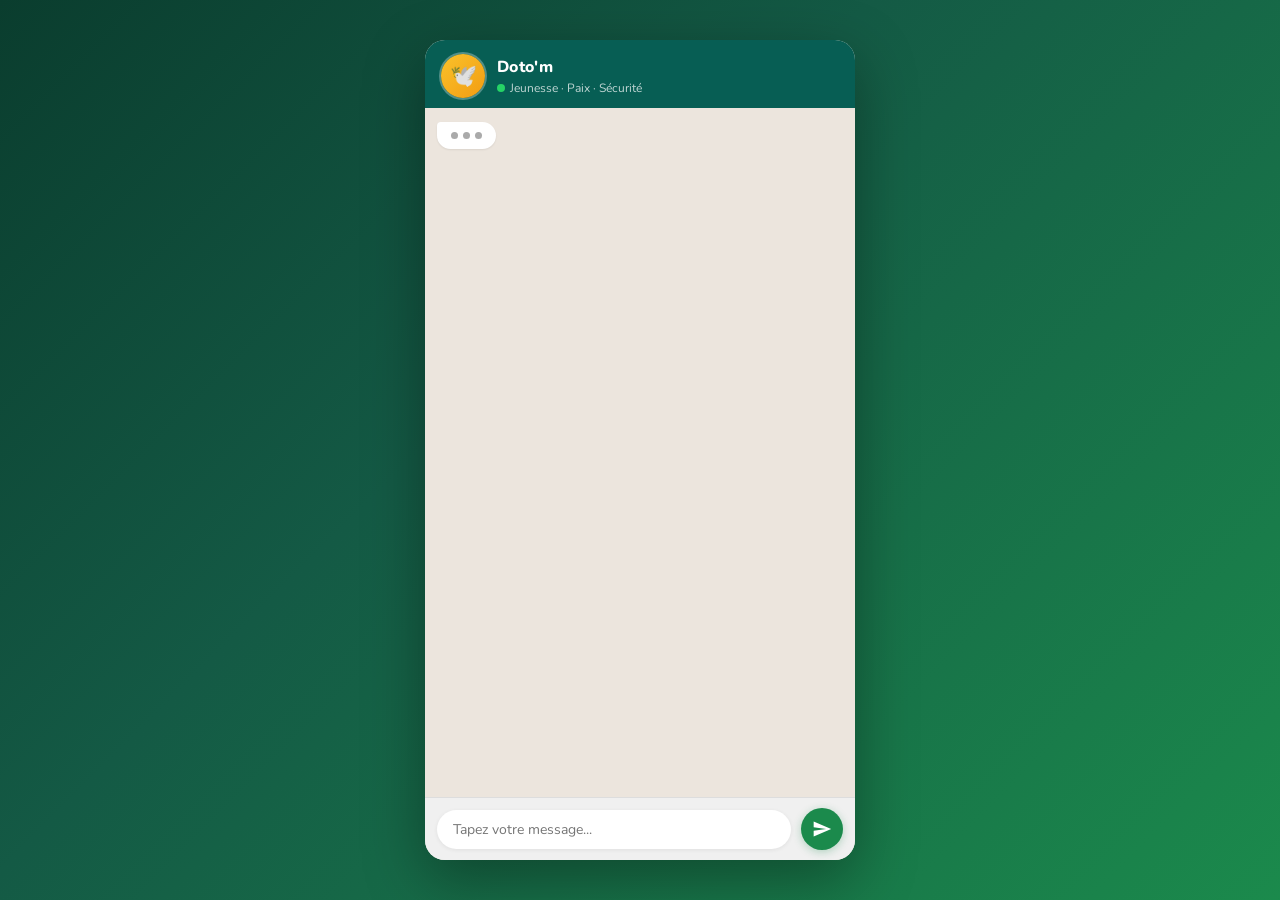
<file: index.html>
<!DOCTYPE html>
<html lang="fr">
<head>
  <meta charset="UTF-8">
  <meta name="viewport" content="width=device-width, initial-scale=1.0">
  <title>Doto'm — Bot Jeunesse, Paix & Sécurité</title>
  <link href="https://fonts.googleapis.com/css2?family=Nunito:wght@400;600;700;800&family=Space+Grotesk:wght@400;500;600&display=swap" rel="stylesheet">
  <link rel="stylesheet" href="style.css">
</head>
<body>

  <div class="chat-wrapper">

    <!-- EN-TÊTE -->
    <div class="chat-header">
      <div class="avatar">🕊️</div>
      <div class="header-info">
        <div class="header-name">Doto'm</div>
        <div class="header-status">
          <div class="status-dot"></div>
          Jeunesse · Paix · Sécurité
        </div>
      </div>
    </div>

    <!-- ZONE DE MESSAGES -->
    <div class="chat-messages" id="dotom-messages"></div>

    <!-- BARRE DE SAISIE -->
    <div class="chat-input-bar">
      <input
        type="text"
        id="dotom-input"
        placeholder="Tapez votre message..."
        onkeydown="if(event.key==='Enter') sendMsg()"
      />
      <button class="send-btn" onclick="sendMsg()" title="Envoyer">
        <svg width="20" height="20" viewBox="0 0 24 24">
          <path d="M2 21l21-9L2 3v7l15 2-15 2z"/>
        </svg>
      </button>
    </div>

  </div>

  <script src="script.js"></script>
</body>
</html>
</file>
<file: style.css>
/* 1. VARIABLES  */
:root {
  --green:        #1b8a4c;
  --green-light:  #25D366;
  --green-pale:   #e8f5e9;
  --yellow:       #f9c22b;
  --red:          #d63031;
  --red-pale:     #FFEBEE;
  --blue:         #1565C0;
  --blue-pale:    #e3f2fd;

  --bg:           #ece5dd;   /* fond de la zone messages */
  --header-bg:    #075e54;   /* vert foncé WhatsApp-like */
  --bubble-recv:  #ffffff;   /* bulles reçues */
  --bubble-sent:  #dcf8c6;   /* bulles envoyées */
  --text:         #111;
  --text-muted:   #666;
  --radius:       14px;

  --font-main:    'Nunito', sans-serif;
  --font-mono:    'Space Grotesk', monospace;
}


/* 2. RESET & BODY */
* {
  box-sizing: border-box;
  margin: 0;
  padding: 0;
}

body {
  font-family: var(--font-main);
  background: linear-gradient(135deg, #0a3d2e 0%, #145a45 40%, #1b8a4c 100%);
  min-height: 100vh;
  display: flex;
  align-items: center;
  justify-content: center;
  padding: 16px;
}


/* 3. CONTENEUR PRINCIPAL */
.chat-wrapper {
  width: 100%;
  max-width: 430px;
  border-radius: 20px;
  overflow: hidden;
  box-shadow: 0 20px 60px rgba(0, 0, 0, 0.35);
  display: flex;
  flex-direction: column;
  height: 92vh;
  max-height: 820px;
  background: var(--bg);
}


/* 4. EN-TÊTE  */
.chat-header {
  background: var(--header-bg);
  padding: 14px 16px 10px;
  display: flex;
  align-items: center;
  gap: 12px;
  flex-shrink: 0;
}

.avatar {
  width: 44px;
  height: 44px;
  border-radius: 50%;
  background: linear-gradient(135deg, var(--yellow) 0%, #f39c12 100%);
  display: flex;
  align-items: center;
  justify-content: center;
  font-size: 22px;
  flex-shrink: 0;
  box-shadow: 0 0 0 2px rgba(255, 255, 255, 0.3);
}

.header-info  { flex: 1; }
.header-name  { color: #fff; font-weight: 800; font-size: 16px; letter-spacing: 0.3px; }

.header-status {
  color: rgba(255, 255, 255, 0.75);
  font-size: 12px;
  display: flex;
  align-items: center;
  gap: 5px;
  margin-top: 2px;
}

/* Point vert animé dans le statut */
.status-dot {
  width: 8px;
  height: 8px;
  border-radius: 50%;
  background: var(--green-light);
  animation: pulse 2s infinite;
}


/* 5. MESSAGES  */
.chat-messages {
  flex: 1;
  overflow-y: auto;
  padding: 14px 12px 8px;
  display: flex;
  flex-direction: column;
  gap: 4px;
  scroll-behavior: smooth;
}

/* Scrollbar discrète */
.chat-messages::-webkit-scrollbar       { width: 4px; }
.chat-messages::-webkit-scrollbar-thumb { background: rgba(0,0,0,0.15); border-radius: 4px; }

/* Conteneur d'une bulle + heure */
.msg-wrap {
  display: flex;
  flex-direction: column;
  max-width: 82%;
}
.msg-wrap.sent { align-self: flex-end;   align-items: flex-end; }
.msg-wrap.recv { align-self: flex-start; align-items: flex-start; }

/* Bulle */
.bubble {
  padding: 9px 13px;
  border-radius: var(--radius);
  font-size: 14px;
  line-height: 1.5;
  box-shadow: 0 1px 2px rgba(0,0,0,0.08);
  word-break: break-word;
}
.bubble.recv {
  background: var(--bubble-recv);
  border-top-left-radius: 4px;
  color: var(--text);
}
.bubble.sent {
  background: var(--bubble-sent);
  border-top-right-radius: 4px;
  color: var(--text);
}

/* Heure sous la bulle */
.msg-time {
  font-size: 10px;
  color: var(--text-muted);
  margin-top: 3px;
  padding: 0 4px;
}


/* 6. INDICATEUR DE FRAPPE */
.bubble.typing {
  padding: 10px 14px;
  display: inline-flex;
  align-items: center;
  gap: 5px;
}

.bubble.typing span {
  display: inline-block;
  width: 7px;
  height: 7px;
  background: #aaa;
  border-radius: 50%;
  animation: bounce 1.2s infinite;
}
.bubble.typing span:nth-child(2) { animation-delay: 0.2s; }
.bubble.typing span:nth-child(3) { animation-delay: 0.4s; }


/* 7. BOUTONS RAPIDES */
.quick-replies {
  display: flex;
  flex-wrap: wrap;
  gap: 7px;
  padding: 8px 10px 4px;
}

.qr-btn {
  padding: 7px 13px;
  background: #fff;
  border: 1.5px solid var(--green);
  color: var(--green);
  border-radius: 20px;
  font-family: var(--font-main);
  font-weight: 700;
  font-size: 13px;
  cursor: pointer;
  transition: all 0.18s;
  box-shadow: 0 1px 4px rgba(0,0,0,0.06);
}
.qr-btn:hover:not(:disabled) {
  background: var(--green);
  color: #fff;
  transform: translateY(-1px);
}
.qr-btn:disabled {
  opacity: 0.45;
  cursor: default;
}


/* 8. CARTES */
.resource-card {
  background: var(--blue-pale);
  border-left: 3px solid var(--blue);
  border-radius: 10px;
  padding: 10px 13px;
  font-size: 13px;
  margin-top: 5px;
  line-height: 1.5;
}
.resource-card .rc-num {
  font-size: 16px;
  font-weight: 800;
  color: var(--blue);
  letter-spacing: 0.5px;
  font-family: var(--font-mono);
}
.resource-card .rc-desc {
  color: var(--text-muted);
  font-size: 12px;
  margin-top: 2px;
}

/*badge*/
.badge-card {
  background: linear-gradient(135deg, #fff8e1 0%, #fffde7 100%);
  border: 2px solid var(--yellow);
  border-radius: 12px;
  padding: 12px 15px;
  text-align: center;
}
.badge-title {
  font-weight: 800;
  font-size: 15px;
  color: #5d4037;
}

/* podcast */
.podcast-card {
  background: #fff;
  border-radius: 12px;
  padding: 11px 13px;
  margin-top: 6px;
  box-shadow: 0 2px 8px rgba(0,0,0,0.07);
  border-left: 3px solid var(--green);
  width: 100%;
}
.podcast-card .pod-ep {
  font-size: 10px;
  font-weight: 700;
  color: var(--green);
  letter-spacing: 1px;
  text-transform: uppercase;
  margin-bottom: 3px;
}
.podcast-card .pod-title {
  font-size: 13px;
  font-weight: 800;
  color: var(--text);
  line-height: 1.3;
  margin-bottom: 4px;
}
.podcast-card .pod-desc {
  font-size: 11px;
  color: var(--text-muted);
  margin-bottom: 8px;
  line-height: 1.4;
}
.podcast-card audio {
  width: 100%;
  height: 32px;
  border-radius: 8px;
  outline: none;
}
.podcast-card audio::-webkit-media-controls-panel {
  background: var(--green-pale);
}

/* Bouton tous les podcasts" */
.see-all-link {
  display: inline-flex;
  align-items: center;
  gap: 6px;
  background: var(--green);
  color: #fff;
  text-decoration: none;
  padding: 9px 16px;
  border-radius: 20px;
  font-family: var(--font-main);
  font-weight: 700;
  font-size: 13px;
  margin-top: 6px;
  transition: all 0.18s;
  box-shadow: 0 2px 8px rgba(27,138,76,0.3);
}
.see-all-link:hover {
  background: #145a3a;
  transform: translateY(-1px);
}


/* 9. BARRE DE SAISIE */
.chat-input-bar {
  background: #f0f0f0;
  padding: 10px 12px;
  display: flex;
  align-items: center;
  gap: 10px;
  flex-shrink: 0;
  border-top: 1px solid rgba(0,0,0,0.08);
}

#dotom-input {
  flex: 1;
  border: none;
  border-radius: 24px;
  padding: 10px 16px;
  font-family: var(--font-main);
  font-size: 14px;
  background: #fff;
  outline: none;
  box-shadow: 0 1px 4px rgba(0,0,0,0.07);
}

.send-btn {
  width: 42px;
  height: 42px;
  border-radius: 50%;
  background: var(--green);
  border: none;
  cursor: pointer;
  display: flex;
  align-items: center;
  justify-content: center;
  flex-shrink: 0;
  transition: background 0.18s, transform 0.1s;
  box-shadow: 0 2px 8px rgba(27,138,76,0.3);
}
.send-btn:hover { background: #145a3a; transform: scale(1.07); }
.send-btn svg   { fill: #fff; }


/* 10. MODE URGENCE */
.emergency-header {
  background: var(--red);
  color: #fff;
  text-align: center;
  font-size: 13px;
  font-weight: 800;
  padding: 6px;
  letter-spacing: 1px;
  animation: emergency-pulse 1.5s infinite;
}


/*ANIMATIONS */
@keyframes pulse {
  0%, 100% { opacity: 1; }
  50%       { opacity: 0.4; }
}

@keyframes bounce {
  0%, 60%, 100% { transform: translateY(0); }
  30%           { transform: translateY(-6px); }
}

@keyframes emergency-pulse {
  0%,  100% { box-shadow: 0 0 0 0   rgba(214, 48, 49, 0.4); }
  50%       { box-shadow: 0 0 0 8px rgba(214, 48, 49, 0); }
}
</file>
